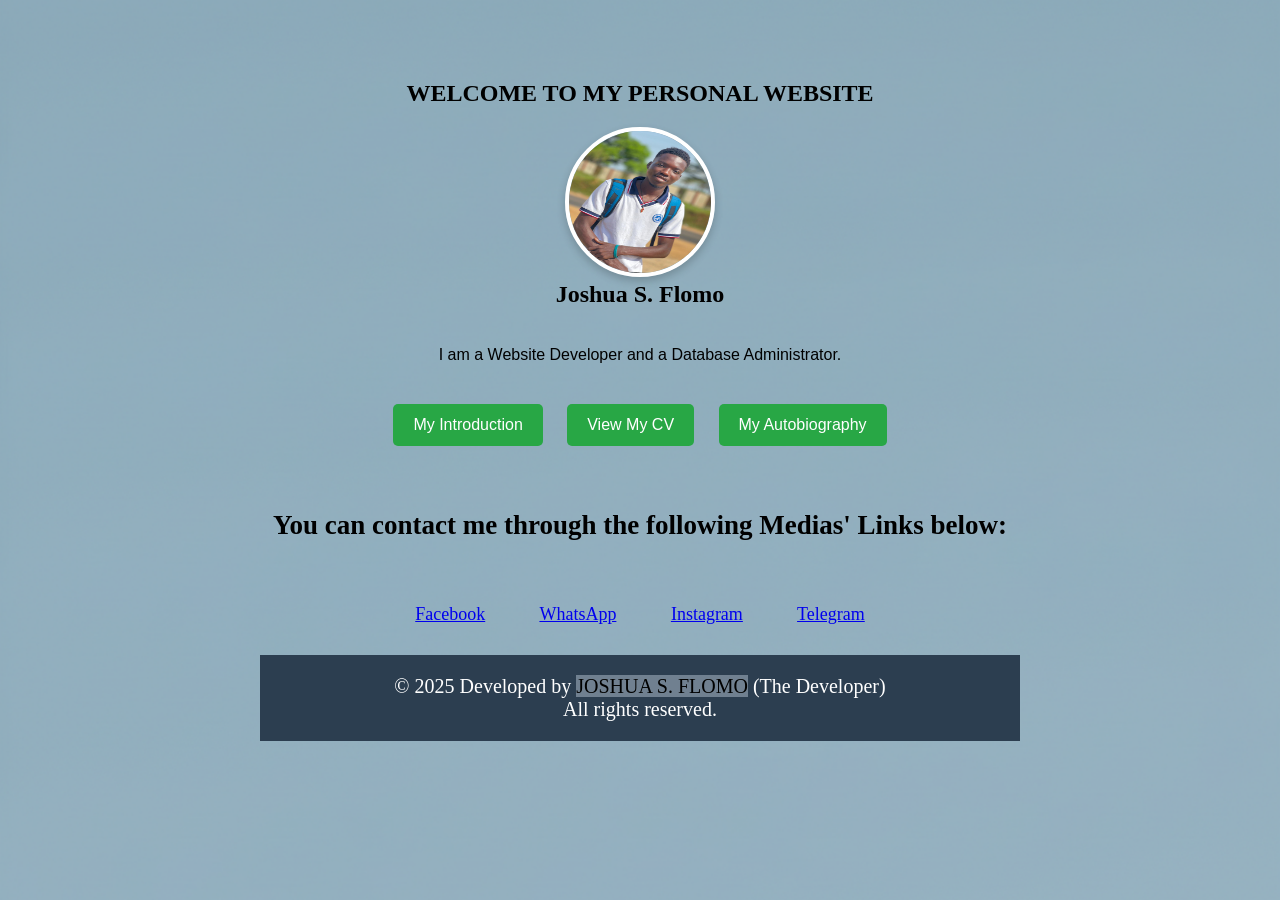
<file: index.html>
<!DOCTYPE html>
<html>
    <head>
        <meta charset="UTF-8">
        <meta name="viewport" content="width=device-width, initial-scale=1.0">
        <title> My Personal Website </title>
        <link rel="shortcut icon" href="./My Photo.jpg" type="image/x-icon">
        <link rel="stylesheet" href="style.css">
    </head>
    <body>

        <!-- adding home section-->

         <section id="Home" class="section active">
            <div class="Profile">
                <h1>WELCOME TO MY PERSONAL WEBSITE</h1>
                <img src="developer.jpg" alt="Joshusa S. Flomo" class="Profile-img">
                <h1> Joshua S. Flomo </h1><br>
                <p>I am a Website Developer and a Database Administrator.</p>
            </div>




            <div class="button-group">
                <button onclick="showSection('Intro')">My Introduction</button>
                <button onclick="showSection('CV')">View My CV</button>
                <button onclick="showSection('Bio')">My Autobiography</button>
            </div>
            <br><br><br>

            <section class="social-media-contact">
        <h2>You can contact me through the following Medias' Links below:</h2>
        <div class="icon-links"> <br><br><br>
            <a href="https://www.facebook.com/joshua.flomo.378">Facebook</a>
            <a href="https://wa.me/231888479275">WhatsApp</a>
            <a href="https://www.instagram.com/joshua.s.flomo">Instagram</a>
            <a href="https://t.me/joshua_s_flomo">Telegram</a>
           
        </div>
    </section>

        <footer>
        <section class="footer">
            <p>&copy; 2025 Developed by <span>JOSHUA S. FLOMO</span> (The Developer)</p>
            <p>All rights reserved.</p>
        </section>
        </footer>
    </section>




         <!-- adding Introduction sections -->

         <section id="Intro" class="section">
            <h1>MY INTRODUCTION</h1> <hr><br><hr><br>
            <p>
                Hello! My name is <h2>Joshua S. Flomo.</h2> <br>
                I am a Student / Creative Designer / Website Developer / Database
                Administrator and also reading Networking at the University of Liberia with a strong passion for Technology, 
                Learning and Inovation. I enjoy developing my skills in Website Development, Database Management and Networking and 
                I am always eager to explore new opportunities that help me grow personally and professionally. 
                My goal is to build a successful career in Tech, inspire others become a leader in my field, and etc. <br><br>
                <h2>Welcome to my personal space - I'm excited to share my journey with you!</h2>
            </p> <br><br>
            <button onclick="showSection('Home')"> Back to Home </button>
         </section>




         <section id="CV" class="section">
            <h1>MY CV</h1> <hr><br><hr><br>
            <h2>Personal Details</h2>
            <p>
                Name: -------------------------------------------------------- Joshua S. Flomo <br>
                Date of Birth: ----------------------------------------------- January 23, 2003 <br>
                Place of Birth: ---------------------------------------------- Gbarnga City, Bong County <br>
                Sex: ---------------------------------------------------------- Male <br>
                Nationality: ------------------------------------------------ Liberian <br>
                Marital status: -------------------------------------------- Single <br>
                Contact: ---------------------------------------------------- +231880051024/+231770007035 <hr><br> 
                <hr>
                <h2>Education/Achievement</h2>
                2023 to present ------------------ University of Liberia, Monrovia, Liberia. <br>
                2021/2022 ------------------------ High School Diploma, Dolokelen Gboveh High School <br>
                2021/2022 ------------------------ 2nd Valedictorian, Dolokelen Gboveh High School, Bong County <br>
                2021/2022 ------------------------ General Secretary, Dolokelen Gboveh High School, Bong County <br>
                2020/2021 ------------------------ Deputy General Secretary, Dolokelen Gboveh High School, Bong County <br> 
                2019/2020 ------------------------ Asist. General Secretary, Dolokelen Gboveh High School, Bong County <br>
                2019 ------------------------------- 1st WAEC student, John Flomo Bakalu, Bong County <br>
                2016 ------------------------------- Computer School (YMCA) Bong County <hr><br>
                <hr>
                <h2>Job Experience (qualification)</h2>
                2022/2023 ---------------- Work as Registrar, Biana Memorial Elem. & Junior High School, Bong County <br>	
                2022/2023 ---------------- Work as Math Teacher, Biana Memorial Elem. & Junior High School, Bong County	<br>
                2023 ----------------------- Work as polling staff (NEC) Liberia, Bong County Balamah Town <hr><br>
                <hr>
                <h2>References</h2>
                1.	D. Tonnonla Sengbey 
                Cell#: +231886405804 <br>
                2.	Charles P. Gondoun
                Cell#: +231886212742 <br>
                3.	Patricia A. Jackson 
                Cell#: +231881743931
                <br><hr><br><hr><br>
                <h2>Welcome to my Personal Website</h2>
            </p> <br>
            <button onclick="showSection('Home')"> Back to Home</button>
         </section>





         <section id="Bio" class="section">
            <h1>MY AUTOBIOGRAPHY</h1> <hr><br><hr><br>
            <p>
                My name is Joshua S. Flomo. I was born unto the union of Mr. & Mrs. Flomo. I was born on January 23, 2003 in Gbarnga 
                City, Bong County-Republic of Liberia at the Dumbar Hospital in Gbarnga at the precise hour of 7:30AM Sunday Morning.
                <br><br>
                I began my education at the John Flomo Bakalu Elementary & Junior High School in Gbarnga City, Bong County where 
                I discovered my interest in learning Computer Science. As I continued to the Dolokelen Gboveh High School in Gbarnga
                City, Bong County, I faced challenges and achievements that strengthened my confidence and direction in life. These experiences helped me realize my
                passion for becoming an IT (Information Technology) Student.
                <br><br>
                Over the years, I have developed skills in Website Development, Networking, Database Management and I continue to
                work hard to improve myself. I enjoy being around Computer and I believe that every new experience teaches me 
                something valuable.
                <br><br>
                Today, I am focused on building a strong foundation for my future. My goal is to become a professional IT (Information 
                Technology) specialist, and I am committed to putting in the effort needed to achieve it. I am grateful to God 
                for my journey so far, and I look forward to creating more opportunities for growth, learning and success. <br><br>
                <h2>Welcome to my Personal Website</h2>

            </p><br>
            <button onclick="showSection('Home')">Back to Home</button>
            </section>




        <script src="script.js"></script>
    </body>
</html>
</file>
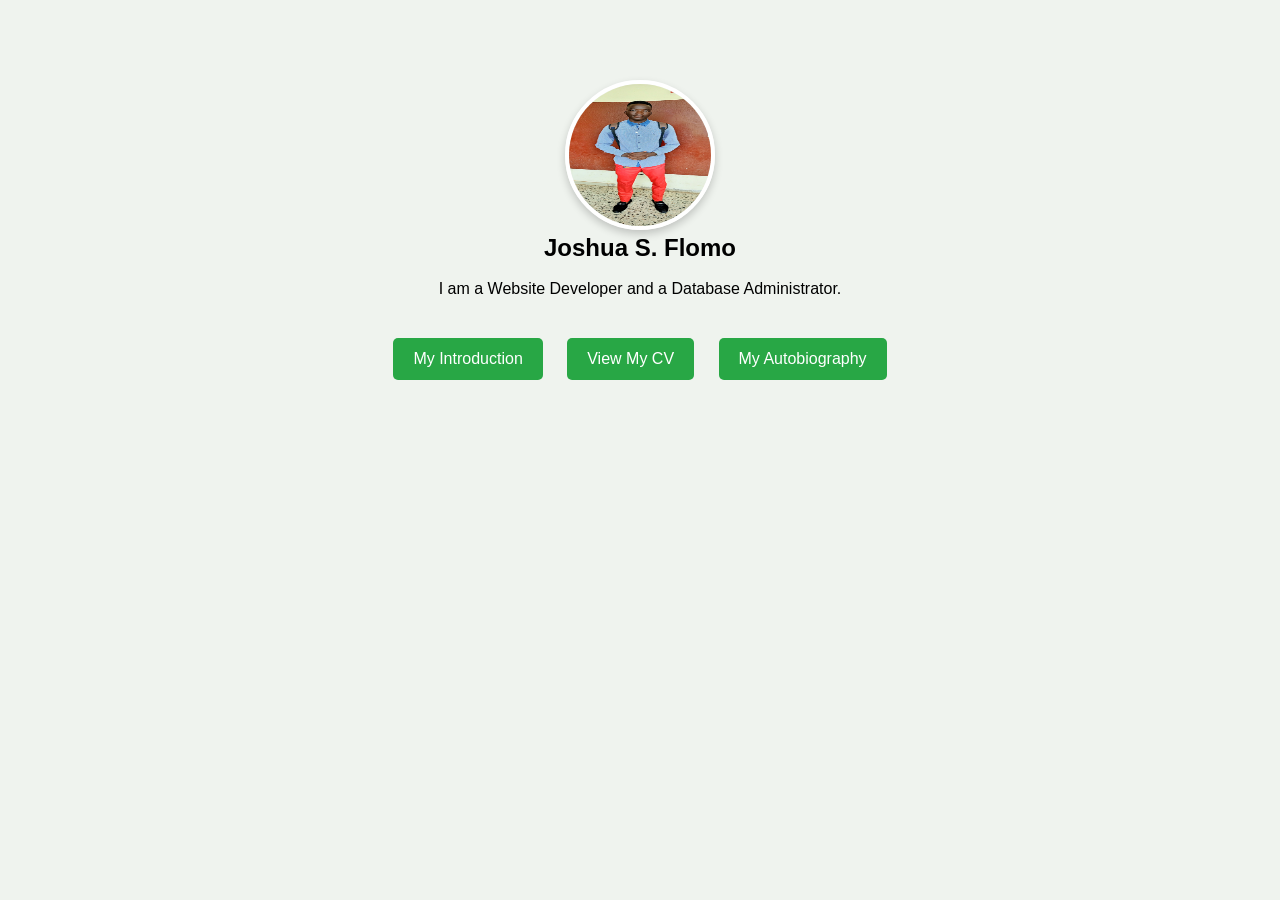
<file: My Personal Website/index.html>
<!DOCTYPE html>
<html>
    <head>
        <title> My Personal Website </title>
        <link rel="stylesheet" href="style.css">
    </head>
    <body>

        
        <!-- adding home section-->

         <section id="Home" class="section active">
            <div class="Profile">
                <img src="My Photo.jpg" alt="Joshusa S. Flomo" class="Profile-img">
                <h1> Joshua S. Flomo </h1><br>
                <p>I am a Website Developer and a Database Administrator.</p>
            </div>




            <div class="button-group">
                <button onclick="showSection('Intro')">My Introduction</button>
                <button onclick="showSection('CV')">View My CV</button>
                <button onclick="showSection('Bio')">My Autobiography</button>
            </div>
         </section>




         <!-- adding Introduction sections -->

         <section id="Intro" class="section">
            <h1>MY INTRODUCTION</h1>
            <p>
                I am Joshua S. Flomo attending the University of Liberia studying Website Development, Networking, Database Management.
            </p>
            <button onclick="showSection('Home')"> Back to Home </button>
         </section>




         <section id="CV" class="section">
            <h1>MY CV</h1>
            <h3>Work Experience</h3>
            <p>
                Work as Teacher at the University of Liberia.
            </p>
            <hr>
            <button onclick="showSection('Home')"> Back to Home</button>
         </section>





         <section id="Bio" class="section">
            <h1>MY AUTOBIOGRAPHY</h1>
            <p>
                My name is Joshua S. Flomo. I was born unto the union of Mr. & Mrs. Flomo. I was born on January 23, 2003 in Gbarnga 
                City, Bong County-Republic of Liberia at the Dumbar Hospital in Gbarnga at the precise hour of 7:30AM Sunday morning.
            </p>
            <button onclick="showSection('Home')">Back to Home</button>
            </section>




         
        <script src="script.js"></script>
    </body>
</html>
</file>
<file: style.css>
* {
    margin: 0;
    padding: 0;
    box-sizing: border-box;
}

body {
    font-family: Arial, sans-serif;
    background-image: url(color.jpg);
    background-position: center;
    background-size: cover;
    background-attachment: fixed;
}

.nav {
    background: white;
    padding: 15px;
    text-align: center;
    position: fixed;
    width: 100%;
    top: 0;
}

.nav button {
    background: #007bff;
    color: white;
    border: none;
    padding: 10px 15px;
    margin: 0 5px;
    cursor: pointer;
    border-radius: 5px;

}

.section {
    display: none;
    padding: 80px 20px 40px;
    max-width: 800px;
    margin: 0 auto;
}

.section.active {
    display: block;
}

.Profile {
    text-align: center;
    margin-bottom: 30px;
}

.Profile-img {
    width: 150px;
    height: 150px;
    border-radius: 50%;
    border: 4px solid white;
    box-shadow: 0 4px 8px rgba(0,0,0,0.2);
}

.button-group {
text-align: center;
}

.button-group button {
    background: #28a745;
    color: white;
    border: none;
    padding: 12px 20px;
    margin: 10px;
    cursor: pointer;
    border-radius: 5px;
    font-size: 16px;

}

section button {
    border: none;
    background-color: greenyellow;
    cursor: pointer;
    font-size: 18px;
    
}

.social-media-contact {
text-align: center;
font-family: 'Times New Roman', Times, serif;
font-size: large;
}

.footer {
    background: #2c3e50;
    color: white;
    padding: 20px 100px;
    text-align: center;
    font-family: 'Times New Roman', Times, serif;
    font-size: 20px;
    margin-top: 30px;
    
}

.icon-links {
word-spacing: 50px;
}

h1 {
text-align: center;
font-family: 'Times New Roman', Times, serif;
margin-bottom: 20px;
}

span {
    background-color: slategray;
    color: black;
}
</file>
<file: My Personal Website/style.css>
* {
    margin: 0;
    padding: 0;
    box-sizing: border-box;
}

body {
    font-family: Arial, sans-serif;
    background: #eff3ee;
}

.nav {
    background: white;
    padding: 15px;
    text-align: center;
    position: fixed;
    width: 100%;
    top: 0;
}

.nav button {
    background: #007bff;
    color: white;
    border: none;
    padding: 10px 15px;
    margin: 0 5px;
    cursor: pointer;
    border-radius: 5px;

}

.section {
    display: none;
    padding: 80px 20px 40px;
    max-width: 800px;
    margin: 0 auto;
}

.section.active {
    display: block;
}

.Profile {
    text-align: center;
    margin-bottom: 30px;
}

.Profile-img {
    width: 150px;
    height: 150px;
    border-radius: 50%;
    border: 4px solid white;
    box-shadow: 0 4px 8px rgba(0,0,0,0.2);
}

.button-group {
text-align: center;
}

.button-group button {
    background: #28a745;
    color: white;
    border: none;
    padding: 12px 20px;
    margin: 10px;
    cursor: pointer;
    border-radius: 5px;
    font-size: 16px;

}

section button {
    border: none;
    background-color: orange;
    cursor: pointer;
    font-size: 18px;
    
}
</file>
